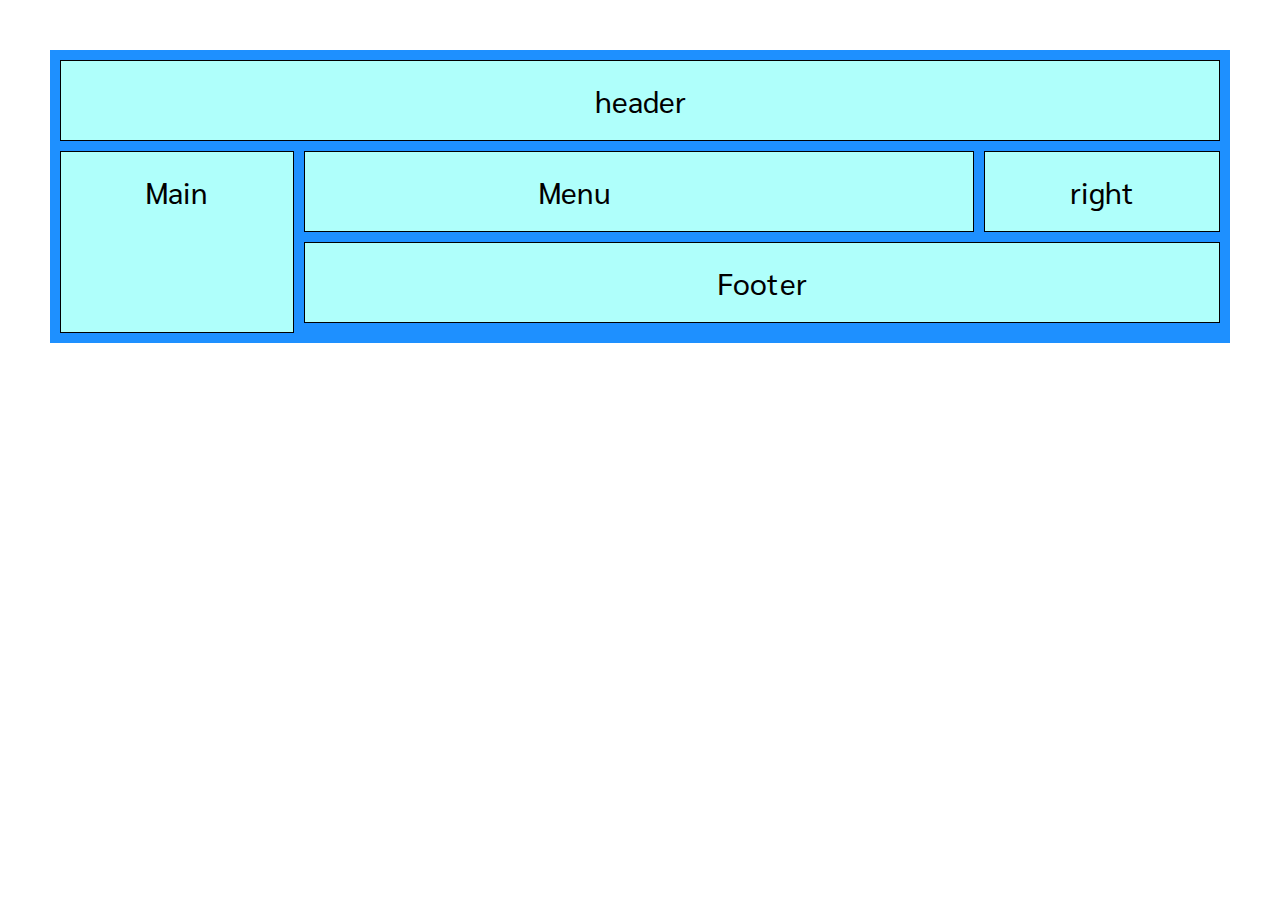
<file: 10-6-68/index.html>
<!DOCTYPE html>
<html lang="en">
<head>
    <meta charset="UTF-8">
    <meta name="viewport" content="width=device-width, initial-scale=1.0">
    <link rel="stylesheet" href="CSS/SCC.css">
    <link rel="preconnect" href="https://fonts.googleapis.com">
<link rel="preconnect" href="https://fonts.gstatic.com" crossorigin>
<link href="https://fonts.googleapis.com/css2?family=Bruno+Ace&family=Kanit:ital,wght@0,100;0,200;0,300;0,400;0,500;0,600;0,700;0,800;0,900;1,100;1,200;1,300;1,400;1,500;1,600;1,700;1,800;1,900&family=Sarabun:ital,wght@0,100;0,200;0,300;0,400;0,500;0,600;0,700;0,800;1,100;1,200;1,300;1,400;1,500;1,600;1,700;1,800&display=swap" rel="stylesheet">
    <title>Document</title>
</head>
<body>
    <div class="container">
  <div class="box1">header</div>
  <div class="box2">Main</div>
  <div class="box3">Menu</div>  
  <div class="box4">right</div>
  <div class="box5" >Footer</div>
  
</div>
</body>
</html>
</file>
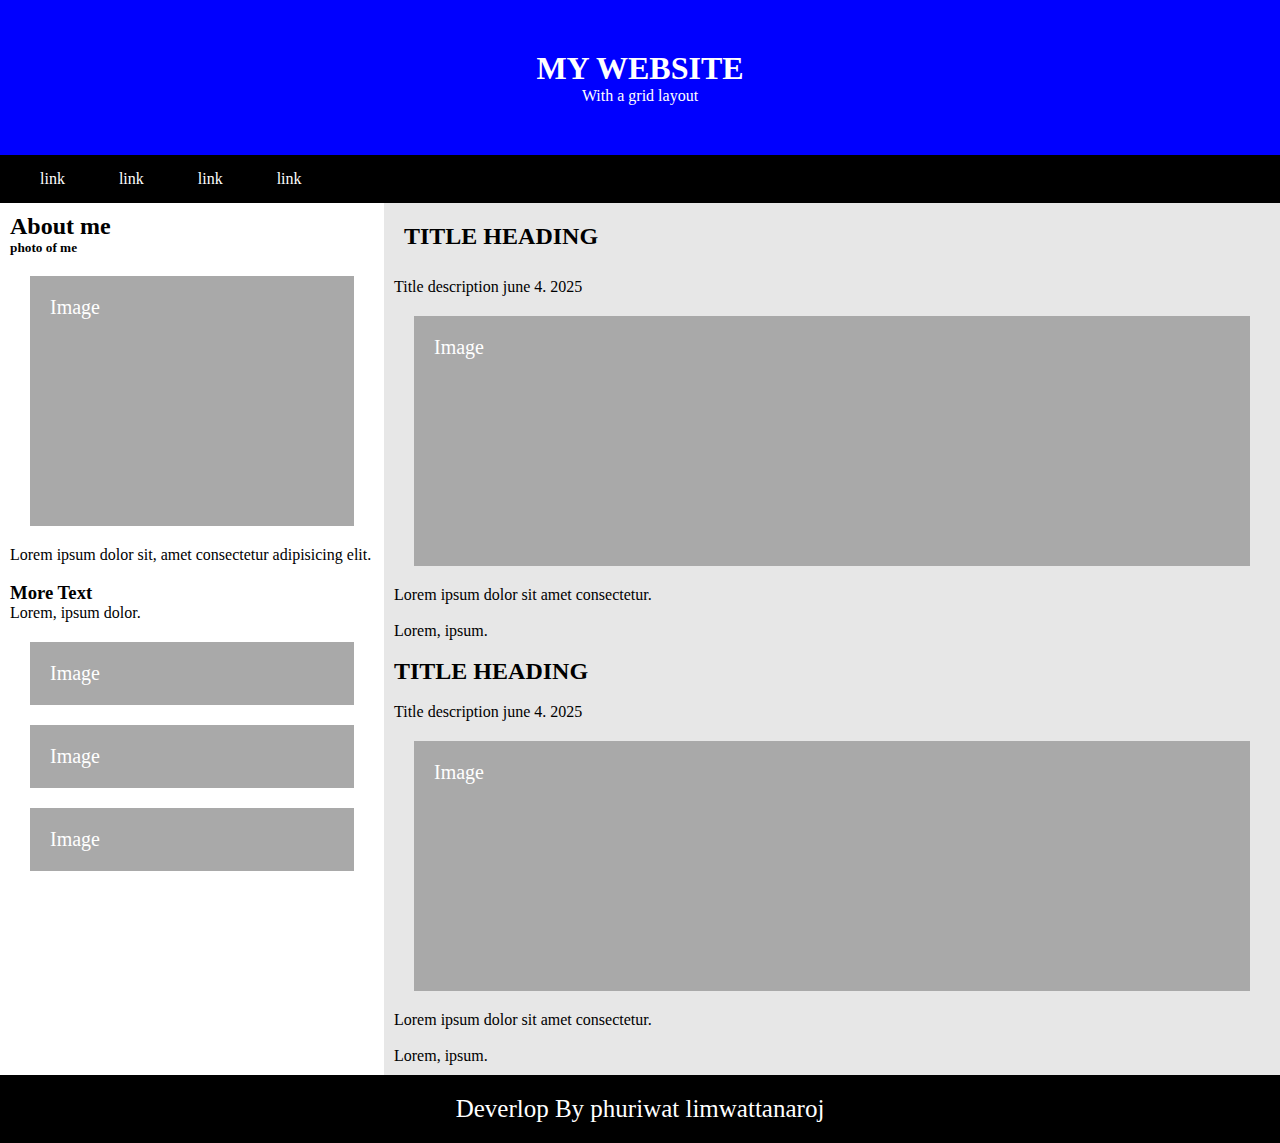
<file: 11-6-68/index.html>
<!DOCTYPE html>
<html lang="en">
<head>
    <meta charset="UTF-8">
    <meta name="viewport" content="width=device-width, initial-scale=1.0">
    <link rel="stylesheet" href="CSS/GRID-layout.css">
    <title>My grid</title>
</head>
<body>
    <div class="container">
        <header>
            <h1>MY WEBSITE</h1>
            <p>With a grid layout</p>
        </header>
        <nav>
            <a href="http://">link</a>
            <a href="http://">link</a>
            <a href="http://">link</a>
            <a href="http://">link</a>
        </nav>
        
        <aside>
            <h2>About me</h2>
            <h5>photo of me</h5>
            <div class="fakeimg" style="height: 250px;">Image</div>
            <p>Lorem ipsum dolor sit, amet consectetur adipisicing elit.</p>
            <br>
            <h3>More Text</h3>
            <p>Lorem, ipsum dolor.</p>
            <div class="fakeimg">Image</div>
            <div class="fakeimg">Image</div>
            <div class="fakeimg">Image</div></aside>
        <article>
            <h2 style="margin: 10px;">TITLE HEADING</h2><br>
            <p>Title description june 4. 2025</p>
            <div class="fakeimg" style="height: 250px;">Image</div>
            <p>Lorem ipsum dolor sit amet consectetur.</p><br>
            <p>Lorem, ipsum.</p><br>
            <h2>TITLE HEADING</h2><br>
            <p>Title description june 4. 2025</p>
            <div class="fakeimg" style="height: 250px;">Image</div>
            <p>Lorem ipsum dolor sit amet consectetur.</p><br>
            <p>Lorem, ipsum.</p>
        </article>
        <footer>Deverlop By phuriwat limwattanaroj</footer>
    </div>
</body>
</html>
</file>
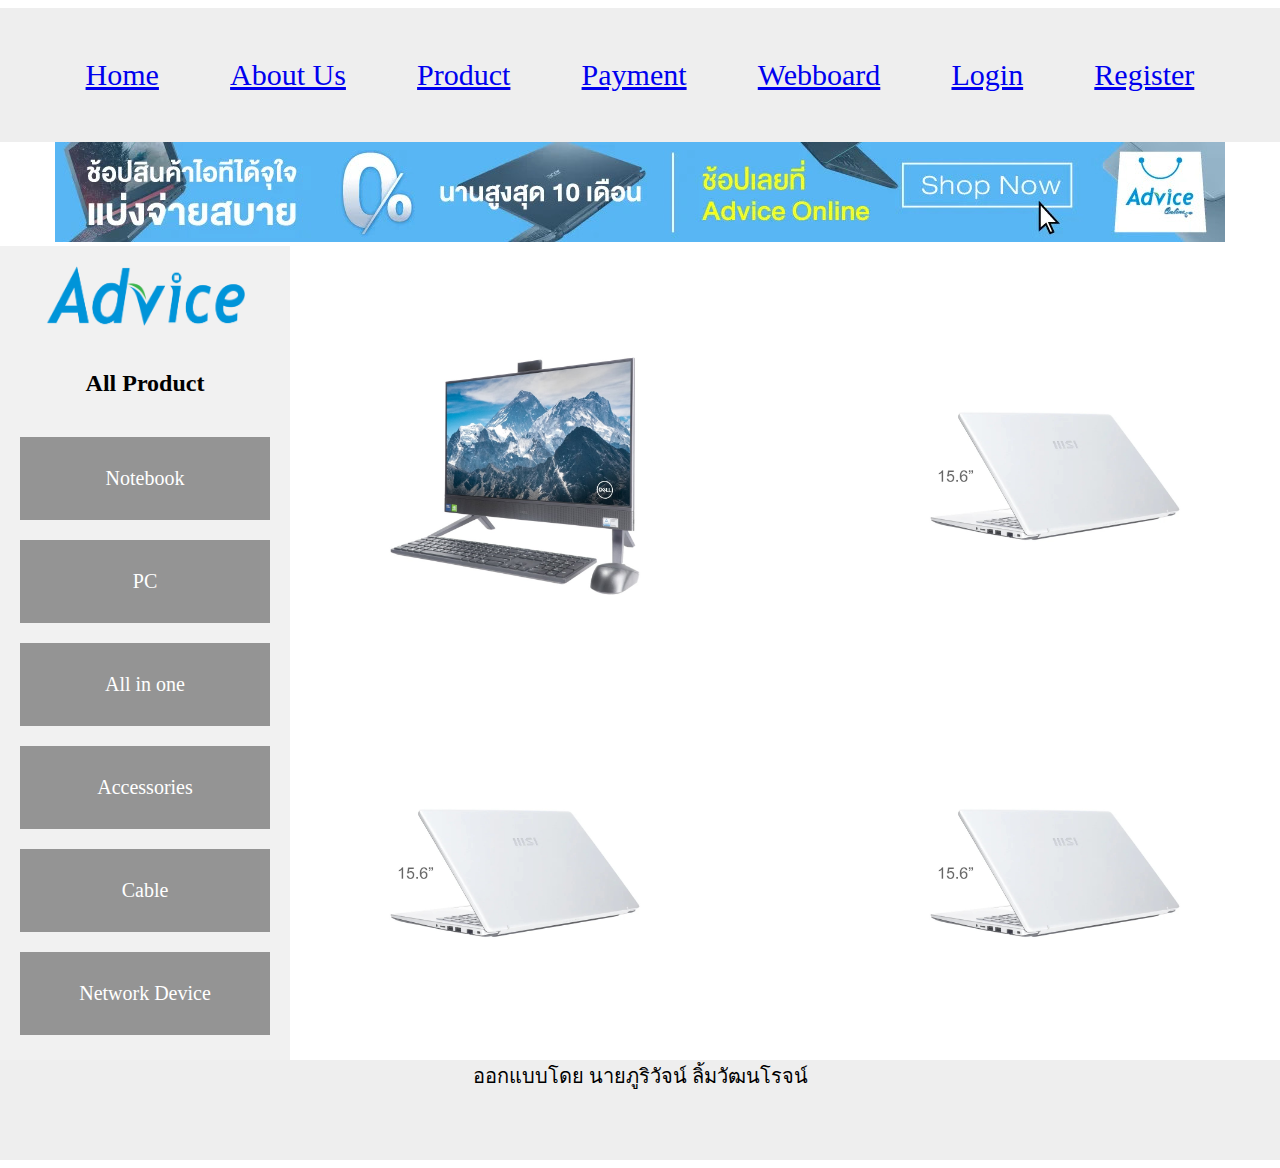
<file: 17-6-68 สอย/index.html>
<!DOCTYPE html>
<html lang="en">
<head>
    <meta charset="UTF-8">
    <meta name="viewport" content="width=device-width, initial-scale=1.0">
    <link rel="stylesheet" href="CSS/test.css">
    <title>My WEBSITE</title>

</head>
<body>
    <nav class="navbar">
        <a href="#">Home</a>
        <a href="#">About Us</a>
        <a href="#">Product</a>
        <a href="#">Payment</a>
        <a href="#">Webboard</a>
        <a href="#">Login</a>
        <a href="#">Register</a>
    </nav>
    <header>
       <center><div class="hate"><img src="advice_home_1586161749_1.jpg" alt="logo";  ></div></center>
    </header>
    <div class="container">
    <aside>
        <center><img src="logo-color.png" alt="banner" class="logo"></center>
        <center><h2>All Product</h2></center>
        <div class="flex-container">
            <div class="1" >Notebook</div>
            <div class="1" >PC</div>
            <div class="1" >All in one</div>
            <div class="1" >Accessories</div>
            <div class="1" >Cable</div>
           <div class="1">Network Device</div>
            </div>
    </aside>
    <article>
      <div class="container2">
        <div class="img"><img src="A0169474OK_BIG_1.jpg" alt="" style="width: 300px; height: 300px;"></div>
        <div class="img"><img src="A0169715OK_BIG_1.jpg" alt="" style="width: 300px; height: 300px;"></div> 
        <div class="img"><img src="A0169715OK_BIG_1.jpg" alt="" style="width: 300px; height: 300px;"></div> 
        <div class="img"><img src="A0169715OK_BIG_1.jpg" alt="" style="width: 300px; height: 300px;"></div>  
        </article>
    </div>
    <center><footer style="font-size: 20px;">ออกแบบโดย นายภูริวัจน์ ลิ้มวัฒนโรจน์</footer></center>
</body>
</html>
</file>
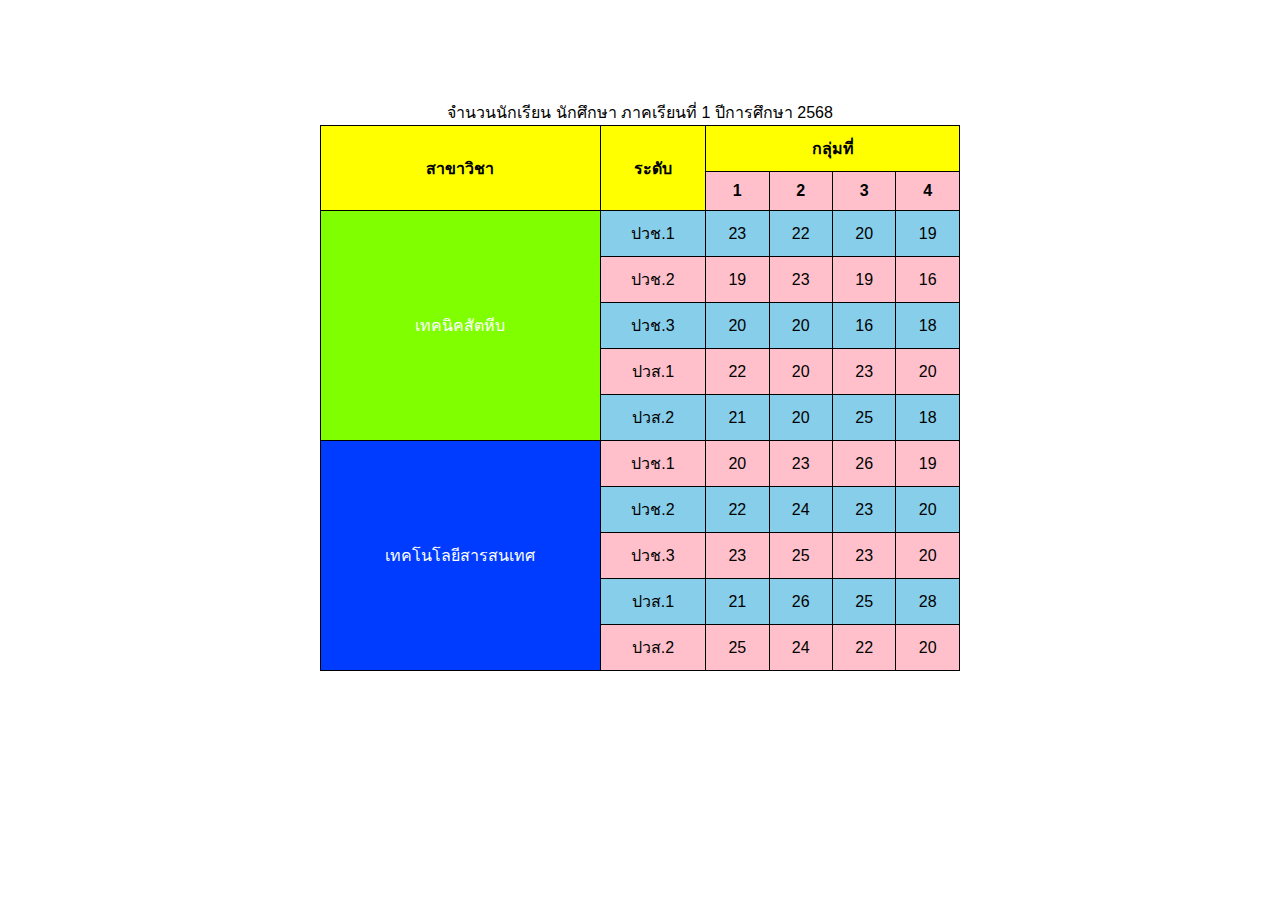
<file: 27-5-68/index.html>
<!DOCTYPE html>
<html lang="en">
<head>
    <meta charset="UTF-8">
    <meta name="viewport" content="width=device-width, initial-scale=1.0">
    <link rel="stylesheet" href="CSS/style.css">
    <link rel="shortcut icon" href="">
    <title>My table</title>
</head>
<body>
    <table>
        <caption>จำนวนนักเรียน นักศึกษา ภาคเรียนที่ 1 ปีการศึกษา 2568</caption>
        <thead>
            <tr>
                <th rowspan="2" style="background-color: yellow;">สาขาวิชา</th>
                <th rowspan="2" style="background-color: yellow;">ระดับ</th>
                <th colspan="4" style="background-color: yellow;">กลุ่มที่</th>
            </tr>
            <tr>
                <th>1</th>
                <th>2</th>
                <th>3</th>
                <th>4</th>
            </tr>
        </thead>
        <tbody>
            <tr>
                <td rowspan="5" style="background-color: chartreuse;color: #ffffff;">เทคนิคสัตหีบ</td>
                <td>ปวช.1</td>
                <td>23</td>
                <td>22</td>
                <td>20</td>
                <td>19</td>
            </tr>
            <tr>
                <td>ปวช.2</td>
                <td>19</td>
                <td>23</td>
                <td>19</td>
                <td>16</td>
            </tr>
            <tr>
                <td>ปวช.3</td>
                <td>20</td>
                <td>20</td>
                <td>16</td>
                <td>18</td>
            </tr>
            <tr>
                <td>ปวส.1</td>
                <td>22</td>
                <td>20</td>
                <td>23</td>
                <td>20</td>
            </tr>
            <tr>
                <td>ปวส.2</td>
                <td>21</td>
                <td>20</td>
                <td>25</td>
                <td>18</td>
            </tr>
            <tr>
                <td rowspan="5" style="background-color: rgb(0, 60, 255);color: #ffffff;">เทคโนโลยีสารสนเทศ</td>
                <td>ปวช.1</td>
                <td>20</td>
                <td>23</td>
                <td>26</td>
                <td>19</td>
            </tr>
            <tr>
                <td>ปวช.2</td>
                <td>22</td>
                <td>24</td>
                <td>23</td>
                <td>20</td>
            </tr>
            <tr>
                <td>ปวช.3</td>
                <td>23</td>
                <td>25</td>
                <td>23</td>
                <td>20</td>
            </tr>
            <tr>
                <td>ปวส.1</td>
                <td>21</td>
                <td>26</td>
                <td>25</td>
                <td>28</td>
            </tr>
            <tr>
                <td>ปวส.2</td>
                <td>25</td>
                <td>24</td>
                <td>22</td>
                <td>20</td>
            </tr>

        </tbody>

        <tbody>

        </tbody>

    </table>
    
</body>
</html>
</file>
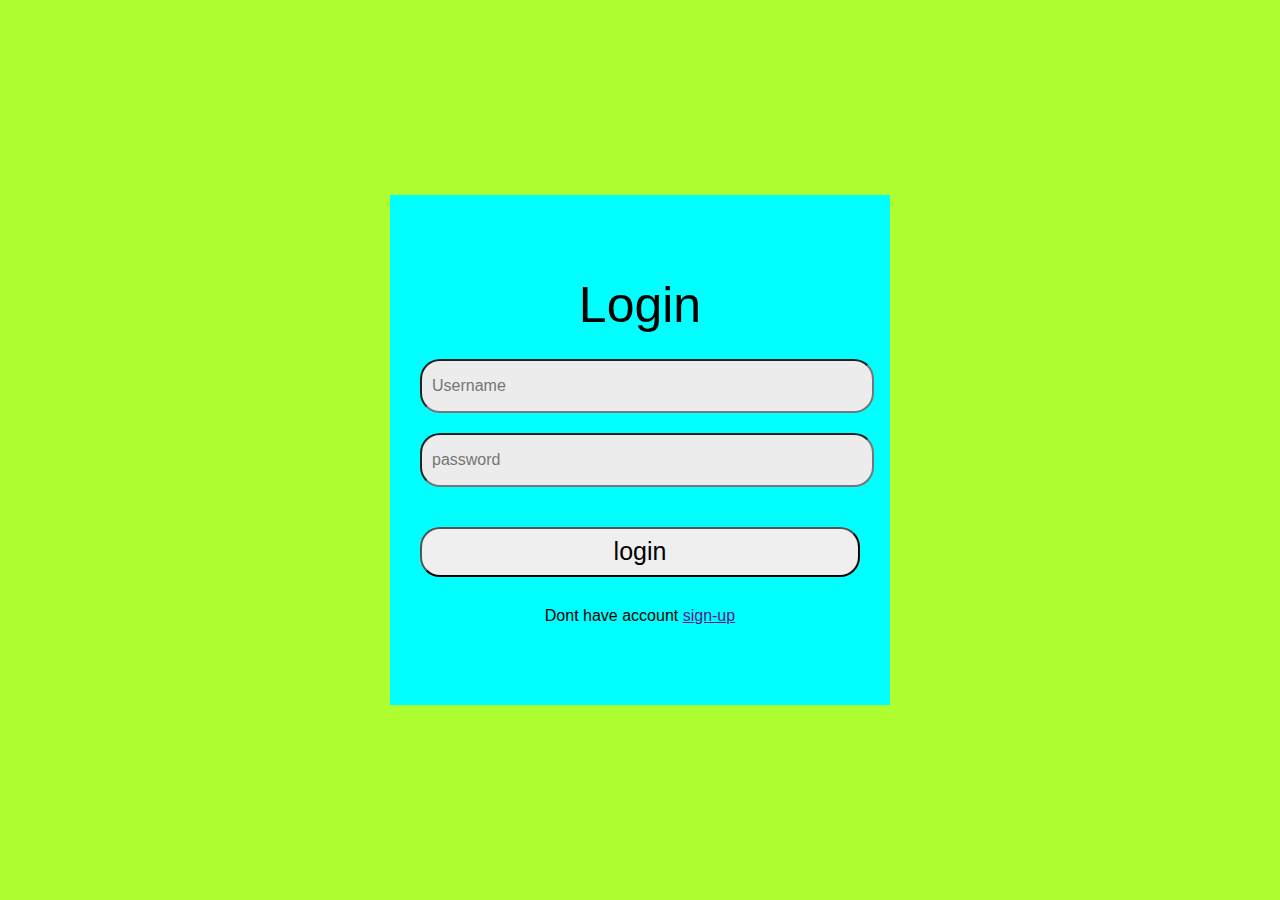
<file: 28-5-68/index.html>
<!DOCTYPE html>
<html lang="en">
<head>
    <meta charset="UTF-8">
    <meta name="viewport" content="width=device-width, initial-scale=1.0">
    <link rel="stylesheet" href="CSS/style3.css">
    <title>My Login From</title>
</head>
<body>
    <div class="loginbox">
        <div class="loginheader">
            <header>Login</header>
        </div>
        <div class="inputbox">
            <input type="text" class="input-field" placeholder="Username">
        </div>
        <div class="inputbox">
            <input type="password" class="input-field" placeholder="password">
        </div>
        <div class="input-supmit">
            <button class="submit-bth" id="submit">login</button>
        </div>
        <div class="account"></div>
        <p>Dont have account <a href="">sign-up</a></p>
    </div>
    
</body>
</html>
</file>
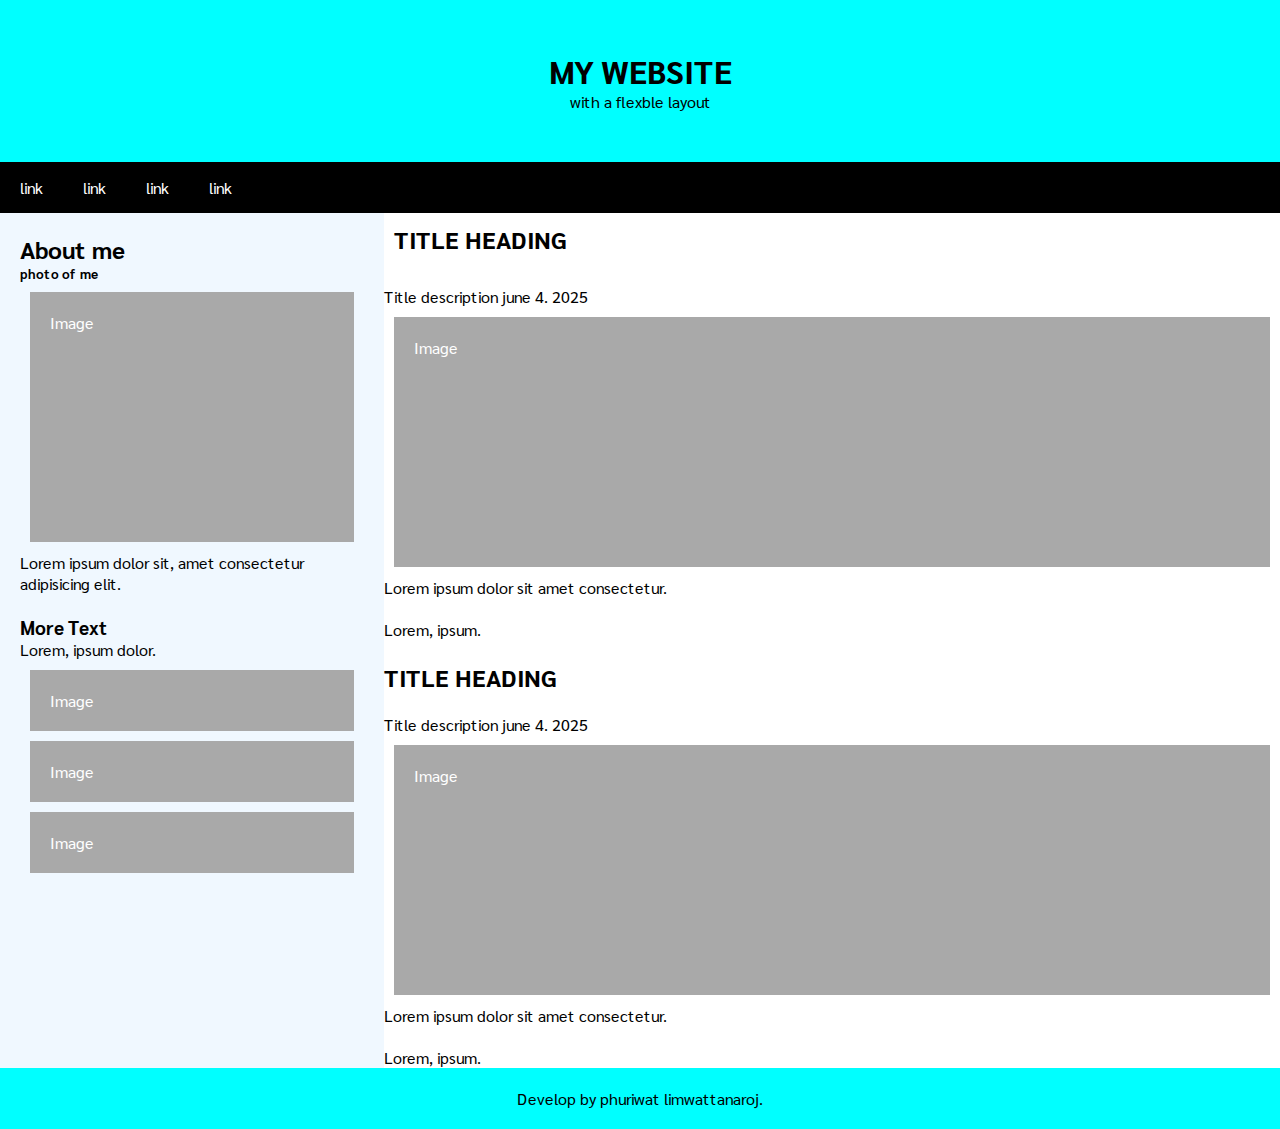
<file: 4-6-68/index.html>
<!DOCTYPE html>
<html lang="en">
<head>
    <meta charset="UTF-8">
    <meta name="viewport" content="width=device-width, initial-scale=1.0">
    <title>MY WEBSITE</title>
    <link rel="stylesheet" href="CSS/scc.css">
    <link rel="preconnect" href="https://fonts.googleapis.com">
<link rel="preconnect" href="https://fonts.gstatic.com" crossorigin>
<link href="https://fonts.googleapis.com/css2?family=Bruno+Ace&family=Kanit:ital,wght@0,100;0,200;0,300;0,400;0,500;0,600;0,700;0,800;0,900;1,100;1,200;1,300;1,400;1,500;1,600;1,700;1,800;1,900&family=Sarabun:ital,wght@0,100;0,200;0,300;0,400;0,500;0,600;0,700;0,800;1,100;1,200;1,300;1,400;1,500;1,600;1,700;1,800&display=swap" rel="stylesheet">
</head>
<body>
    <header>
        <h1>MY WEBSITE</h1>
        <p>with a flexble layout</p>
    </header>
    <nav>
        <a href="http://">link</a>
        <a href="http://">link</a>
        <a href="http://">link</a>
        <a href="http://">link</a>
    </nav>
    <div class="flex-container">
        <aside>
            <h2>About me</h2>
            <h5>photo of me</h5>
            <div class="fakeimg" style="height: 250px;">Image</div>
            <p>Lorem ipsum dolor sit, amet consectetur adipisicing elit.</p>
            <br>
            <h3>More Text</h3>
            <p>Lorem, ipsum dolor.</p>
            <div class="fakeimg">Image</div>
            <div class="fakeimg">Image</div>
            <div class="fakeimg">Image</div>
        </aside>
        <article>
            <h2 style="margin: 10px;">TITLE HEADING</h2><br>
            <p>Title description june 4. 2025</p>
            <div class="fakeimg" style="height: 250px;">Image</div>
            <p>Lorem ipsum dolor sit amet consectetur.</p><br>
            <p>Lorem, ipsum.</p><br>
            <h2>TITLE HEADING</h2><br>
            <p>Title description june 4. 2025</p>
            <div class="fakeimg" style="height: 250px;">Image</div>
            <p>Lorem ipsum dolor sit amet consectetur.</p><br>
            <p>Lorem, ipsum.</p>
        </article>
    </div>
    <footer>
        Develop by phuriwat limwattanaroj.
    </footer>
    
</body>
</html>
</file>
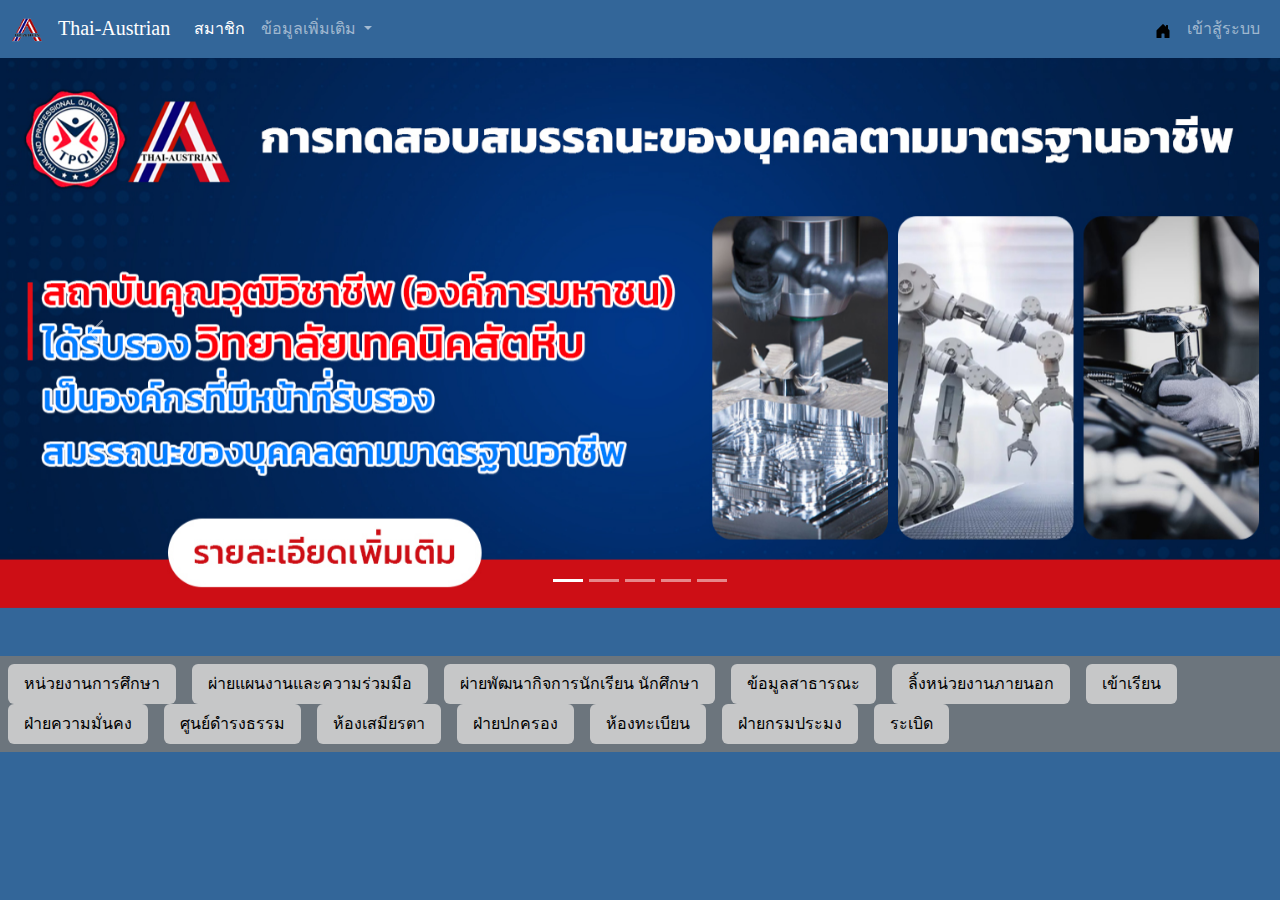
<file: IT42/bootstrap-24-6-68-dist/index.html>
<!DOCTYPE html>
<html lang="en">
<head>
    <meta charset="UTF-8">
    <meta name="viewport" content="width=device-width, initial-scale=1.0">
    <link rel="stylesheet" href="css/bootstrap.min.css">
    <link rel="shortcut icon" href="img/Tatc icon.gif" type="img/x-icon">
    <title>Thai-Austrian</title>
    <style>
        body{
            background-color: #369;
        }
    </style>
</head>
<body style="font-family: kanit;">
    <!-- navbar -->
     <nav class="navbar navbar-expand-lg bg-Danger"data-bs-theme="dark"  style="background-color: #369 ;">
  <div class="container-fluid">
    <a class="navbar-brand" href="#">
        <img src="img/Tatc icon.gif" width="30" class="me-3">Thai-Austrian
    </a>
    <button class="navbar-toggler" type="button" data-bs-toggle="collapse" data-bs-target="#navbarSupportedContent" aria-controls="navbarSupportedContent" aria-expanded="false" aria-label="Toggle navigation">
      <span class="navbar-toggler-icon"></span>
    </button>
    <div class="collapse navbar-collapse" id="navbarSupportedContent">
      <ul class="navbar-nav me-auto mb-2 mb-lg-0">
        <li class="nav-item">
          <a class="nav-link active" aria-current="page" href="#">สมาชิก</a>
        </li>
        <!-- <li class="nav-item">
          <a class="nav-link" href="#">Link</a>
        </li> -->
        <li class="nav-item dropdown">
          <a class="nav-link dropdown-toggle" href="#" role="button" data-bs-toggle="dropdown"
            aria-expanded="false">
            ข้อมูลเพิ่มเติม
          </a>
          <ul class="dropdown-menu">
            <li><a class="dropdown-item" href="#">สมัครสมาชิก</a></li>
            <li><hr class="dropdown-divider"></li>
            <li><a class="dropdown-item" href="#">หน้าหลัก</a></li>
            <li><a class="dropdown-item" href="#">ค้นหาบทความ</a></li>
            <li><a class="dropdown-item" href="#">อั้มบัมรูปภาพ</a></li>
            <li><a class="dropdown-item" href="#">เพื่อนสมาชม</a></li>
          </ul>
        </li>
    
      </ul>
      <ul class="navbar-nav">
            <li class="nav-item">
                <a href="" class="nav-link">
                    <img src="img/house-door-fill.svg" >
                </a>
            </li>
            <li class="nav-item">
                <a href="" class="nav-link">เข้าสู้ระบบ</a>
            </li>
      </ul>
    </div>
  </div>
</nav>
    
    <div id="carouselExampleInterval" class="carousel slide" data-bs-ride="carousel">
        <div class="carousel-indicators">
    <button type="button" data-bs-target="#carouselExampleIndicators" data-bs-slide-to="0" class="active" aria-current="true" aria-label="Slide 1"></button>
    <button type="button" data-bs-target="#carouselExampleIndicators" data-bs-slide-to="1" aria-label="Slide 2"></button>
    <button type="button" data-bs-target="#carouselExampleIndicators" data-bs-slide-to="2" aria-label="Slide 3"></button>
    <button type="button" data-bs-target="#carouselExampleIndicators" data-bs-slide-to="3" aria-label="Slide 4"></button>
    <button type="button" data-bs-target="#carouselExampleIndicators" data-bs-slide-to="4" aria-label="Slide 5"></button>
  </div>
        <div class="carousel-inner">
    <div class="carousel-item active" data-bs-interval="1000">
      <img src="img/2306190994727.jpg" class="d-block w-100" alt="...">
    </div>
    <div class="carousel-item" data-bs-interval="2000">
      <img src="img/23061910101643.jpg" class="d-block w-100" alt="...">
    </div>
    <div class="carousel-item" data-bs-interval="2000">
      <img src="img/23061913135210.jpg" class="d-block w-100" alt="...">
    </div>
    <div class="carousel-item" data-bs-interval="2000">
      <img src="img/23100515155332.jpg" class="d-block w-100" alt="...">
    </div>
    <div class="carousel-item" data-bs-interval="2000">
      <img src="img/Tatc.jpg" class="d-block w-100" alt="...">
    </div>
  </div>
  <button class="carousel-control-prev" type="button" data-bs-target="#carouselExampleInterval" data-bs-slide="prev">
    <span class="carousel-control-prev-icon" aria-hidden="true"></span>
    <span class="visually-hidden">Previous</span>
  </button>
  <button class="carousel-control-next" type="button" data-bs-target="#carouselExampleInterval" data-bs-slide="next">
    <span class="carousel-control-next-icon" aria-hidden="true"></span>
    <span class="visually-hidden">Next</span>
  </button>
</div>
    <!-- แถบนำทาง -->
     <div class="my-5 bg-secondary p-2">
     <ul class="nav">
  <li class="nav-item">
    <a class="nav-link active btn btn-light me-3" aria-current="page" href="#">หน่วยงานการศึกษา</a>
  </li>
  <li class="nav-item">
    <a class="nav-link active btn btn-light me-3" href="#">ผ่ายแผนงานและความร่วมมือ</a>
  </li>
  <li class="nav-item">
    <a class="nav-link active btn btn-light me-3" href="#">ผ่ายพัฒนากิจการนักเรียน นักศึกษา</a>
  </li>
  <li class="nav-item">
    <a class="nav-link active btn btn-light me-3" href="#">ข้อมูลสาธารณะ</a>
  </li>
  <li class="nav-item">
    <a class="nav-link active btn btn-light me-3" href="#">ลิ้งหน่วยงานภายนอก</a>
  </li>
  <li class="nav-item">
    <a class="nav-link active btn btn-light me-3" href="#">เข้าเรียน</a>
  </li>
  <li class="nav-item">
    <a class="nav-link active btn btn-light me-3" href="#">ฝ่ายความมั่นคง</a>
  </li>
  <li class="nav-item">
    <a class="nav-link active btn btn-light me-3" href="#">ศูนย์ดำรงธรรม</a>
  </li>
  <li class="nav-item">
    <a class="nav-link active btn btn-light me-3" href="#">ห้องเสมียรตา</a>
  </li>
  <li class="nav-item">
    <a class="nav-link active btn btn-light me-3" href="#">ฝ่ายปกครอง</a>
  </li>
  <li class="nav-item">
    <a class="nav-link active btn btn-light me-3" href="#">ห้องทะเบียน</a>
  </li>
  <li class="nav-item">
    <a class="nav-link active btn btn-light me-3" href="#">ฝ่ายกรมประมง</a>
  </li>
  <li class="nav-item">
    <a class="nav-link active btn btn-light me-3" href="#">ระเบิด</a>
  </li>
</ul>
</div>
    <script src="js/bootstrap.bundle.min.js"></script>
</body>
</html>
</file>
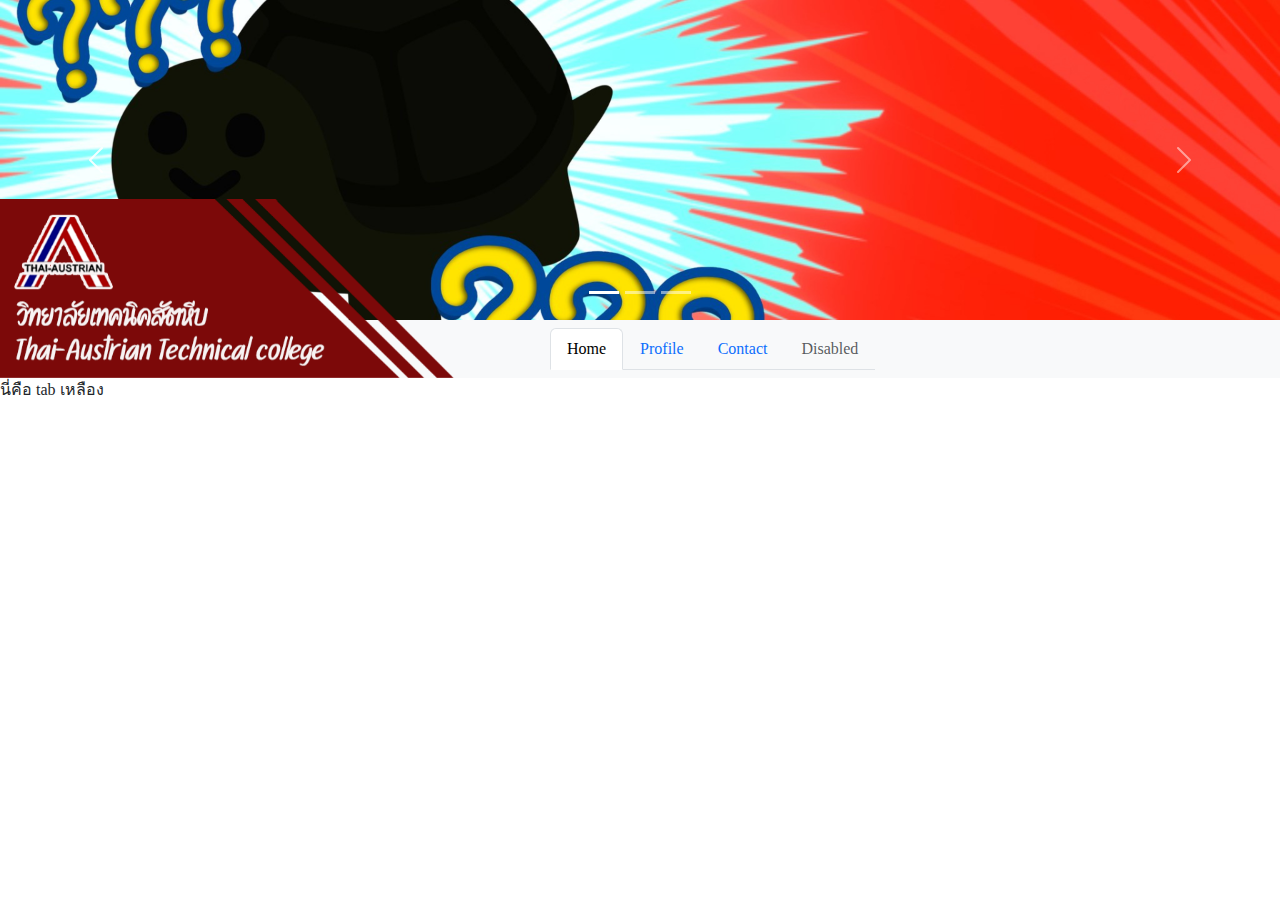
<file: IT42/Navtab/index.html>
<!DOCTYPE html>
<html lang="en">
<head>
    <meta charset="UTF-8">
    <meta name="viewport" content="width=device-width, initial-scale=1.0">
    <link rel="stylesheet" href="css/bootstrap.min.css">
    <title>Information technology Depament</title>
    <style>
        @font-face {
            font-family: kanit;
            src: url(font/Kanit.tff) format(turetype); 
        }
        body{
            font-family: kanit;
        }
    </style>
</head>
<body>
    <div id="carouselExampleInterval" class="carousel slide" data-bs-ride="carousel">
        <div class="carousel-indicators">
    <button type="button" data-bs-target="#carouselExampleIndicators" data-bs-slide-to="0" class="active" aria-current="true" aria-label="Slide 1"></button>
    <button type="button" data-bs-target="#carouselExampleIndicators" data-bs-slide-to="1" aria-label="Slide 2"></button>
    <button type="button" data-bs-target="#carouselExampleIndicators" data-bs-slide-to="2" aria-label="Slide 3"></button>
    
  </div>
        <div class="carousel-inner">
    <div class="carousel-item active" data-bs-interval="1000">
      <img src="img/1.png" class="d-block w-100" alt="...">
    </div>
    <div class="carousel-item" data-bs-interval="2000">
      <img src="img/2.png" class="d-block w-100" alt="...">
    </div>
    <div class="carousel-item" data-bs-interval="2000">
      <img src="img/3.png" class="d-block w-100" alt="...">
    </div>
  </div>
  <button class="carousel-control-prev" type="button" data-bs-target="#carouselExampleInterval" data-bs-slide="prev">
    <span class="carousel-control-prev-icon" aria-hidden="true"></span>
    <span class="visually-hidden">Previous</span>
  </button>
  <button class="carousel-control-next" type="button" data-bs-target="#carouselExampleInterval" data-bs-slide="next">
    <span class="carousel-control-next-icon" aria-hidden="true"></span>
    <span class="visually-hidden">Next</span>
  </button>
</div>
    <!-- navbar -->
     <nav class="navbar navbar-expand-lg bg-body-tertiary position-relative z-0">
        <img src="img/logo.png" class="position-absolute z-1 bottom-0" width="500px">
  <div class="container-fluid" style="padding-left: 550px;">
    <!-- <a class="navbar-brand" href="#">Navbar</a> -->
    <button class="navbar-toggler" type="button" data-bs-toggle="collapse" data-bs-target="#navbarSupportedContent" aria-controls="navbarSupportedContent" aria-expanded="false" aria-label="Toggle navigation">
      <span class="navbar-toggler-icon"></span>
    </button>
    <div class="collapse navbar-collapse" id="navbarSupportedContent">
      <!-- <ul class="navbar-nav me-auto mb-2 mb-lg-0">
        <li class="nav-item">
          <a class="nav-link active" aria-current="page" href="#">Home</a>
        </li>
        <li class="nav-item">
          <a class="nav-link" href="#">Link</a>
        </li>
        <li class="nav-item dropdown">
          <a class="nav-link dropdown-toggle" href="#" role="button" data-bs-toggle="dropdown" aria-expanded="false">
            Dropdown
          </a>
          <ul class="dropdown-menu">
            <li><a class="dropdown-item" href="#">Action</a></li>
            <li><a class="dropdown-item" href="#">Another action</a></li>
            <li><hr class="dropdown-divider"></li>
            <li><a class="dropdown-item" href="#">Something else here</a></li>
          </ul>
        </li>
        <li class="nav-item">
          <a class="nav-link disabled" aria-disabled="true">Disabled</a>
        </li>
      </ul>
      <form class="d-flex" role="search"> -->
        
        <ul class="nav nav-tabs" id="myTab" role="tablist">
                    <li class="nav-item" role="presentation">
                        <button class="nav-link active" id="home-tab" data-bs-toggle="tab"
                            data-bs-target="#home-tab-pane" type="button" role="tab" aria-controls="home-tab-pane"
                            aria-selected="true">Home</button>
                    </li>
                    <li class="nav-item" role="presentation">
                        <button class="nav-link" id="profile-tab" data-bs-toggle="tab"
                            data-bs-target="#profile-tab-pane" type="button" role="tab" aria-controls="profile-tab-pane"
                            aria-selected="false">Profile</button>
                    </li>
                    <li class="nav-item" role="presentation">
                        <button class="nav-link" id="contact-tab" data-bs-toggle="tab"
                            data-bs-target="#contact-tab-pane" type="button" role="tab" aria-controls="contact-tab-pane"
                            aria-selected="false">Contact</button>
                    </li>
                    <li class="nav-item" role="presentation">
                        <button class="nav-link" id="disabled-tab" data-bs-toggle="tab"
                            data-bs-target="#disabled-tab-pane" type="button" role="tab"
                            aria-controls="disabled-tab-pane" aria-selected="false" disabled>Disabled</button>
                    </li>
                </ul>
            </div>
        </div>
    </nav>
    <!-- TAB CONTENT -->
    <div class="tab-content" id="myTabContent">
        <div class="tab-pane fade show active" id="home-tab-pane" role="tabpanel" aria-labelledby="home-tab"tabindex="0">
            นี่คือ tab เหลือง
        </div>
        <div class="tab-pane fade" id="profile-tab-pane" role="tabpanel" aria-labelledby="profile-tab" tabindex="0">
            นี่คือ tab ดำ
        </div>
        <div class="tab-pane fade" id="contact-tab-pane" role="tabpanel" aria-labelledby="contact-tab" tabindex="0">
            นี่คือ tab ฟ้า
        </div>
        <div class="tab-pane fade" id="disabled-tab-pane" role="tabpanel" aria-labelledby="disabled-tab" tabindex="0">
            นี่คือ tab disabled
        </div>
    </div>

    <script src="js/bootstrap.bundle.min.js"></script>   
</body>
</html>
</file>
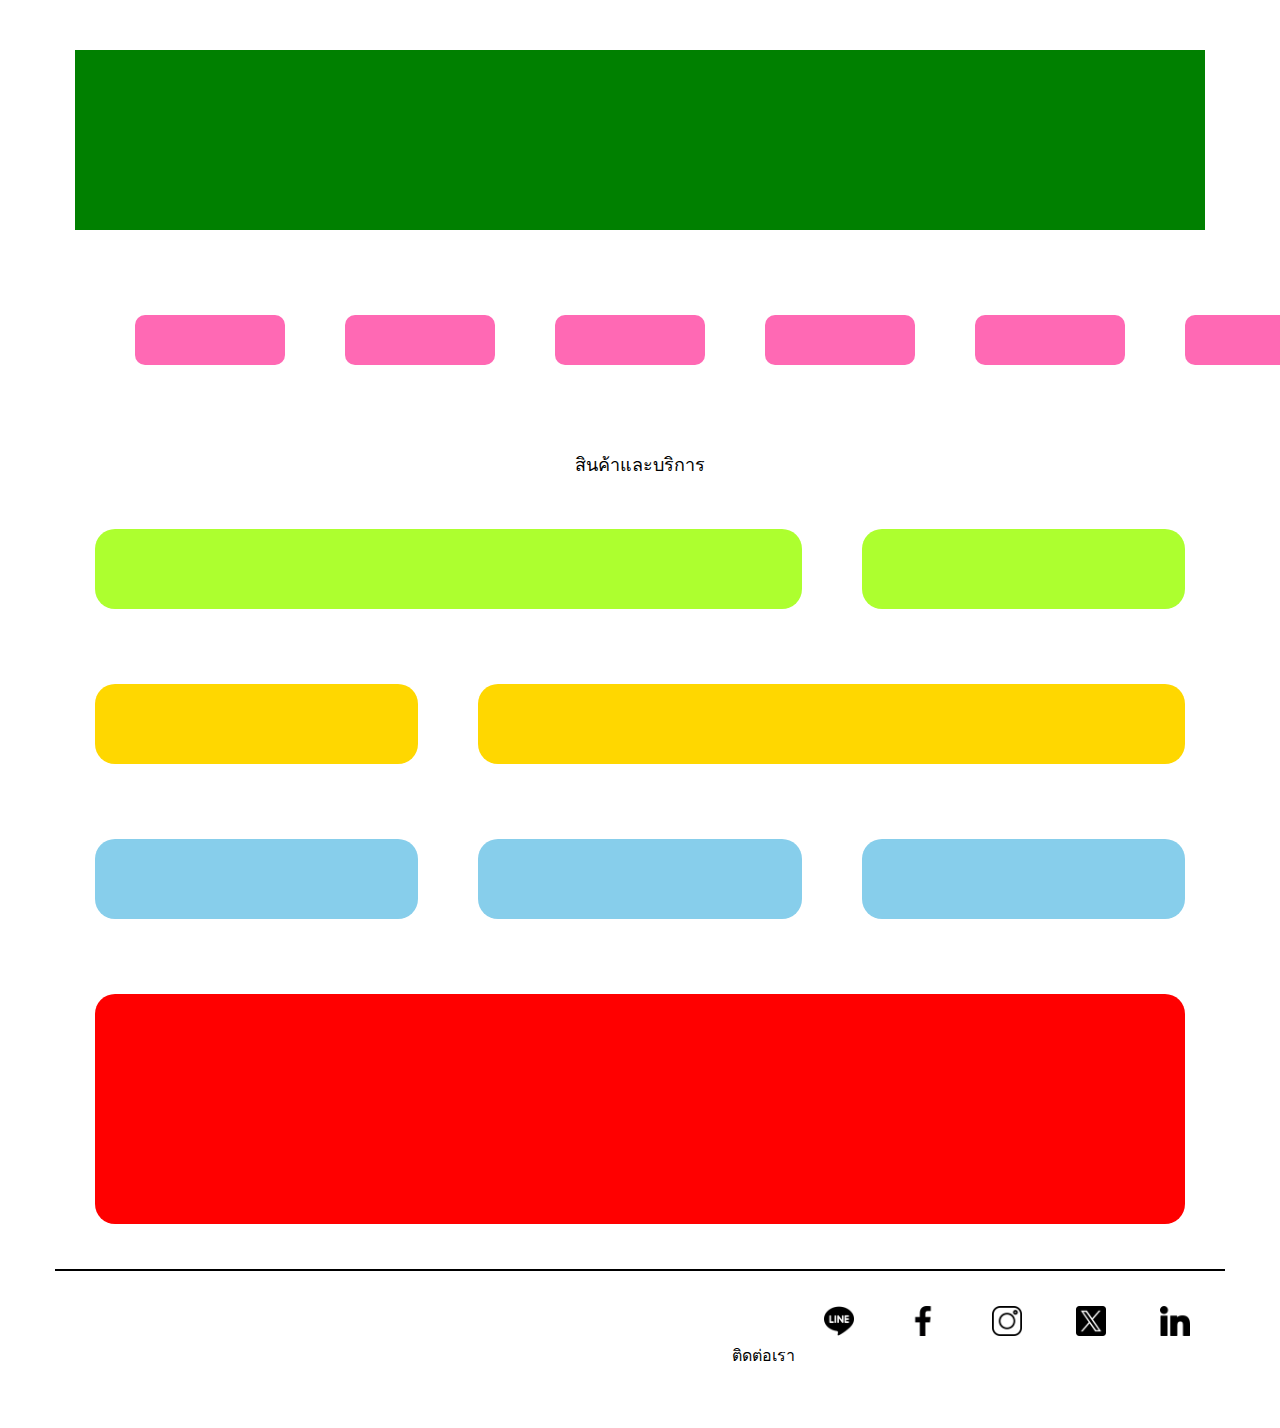
<file: 10-6-68/index Grip.html>
<!DOCTYPE html>
<html lang="en">
<head>
    <meta charset="UTF-8">
    <meta name="viewport" content="width=device-width, initial-scale=1.0">
    <link rel="stylesheet" href="CSS/grip.css">
    <title>My GRIP</title>
</head>
<body>
    <header></header>
    <div class="container">
  <div></div>
  <div></div>
  <div></div>
  <div></div>
  <div></div>
  <div></div>
  <div></div>
  </div>

   <p style="text-align: center; font-family: kanit; font-size: 18px;" >สินค้าและบริการ</p>
    <div class="container2">
    <div class="box1"></div>
    <div class="box2" style="background-color: greenyellow;"></div>
    <div class="box3" style="background-color: gold;"></div>
    <div class="box4" style="background-color: gold;"></div>
    <div class="box5 " style="background-color: skyblue;"></div>
    <div class="box6" style="background-color: skyblue;"></div>
    <div class="box7" style="background-color: skyblue;"></div>
    <div class="box8" style="background-color: red;"></div> 
    
</div>
<footer >ติดต่อเรา
        <img src="line.png" alt="line" width="30px" height="30px">
        <img src="facebook-app-symbol.png" alt="fackbook" width="30px" height="30px">
        <img src="instagram.png" alt="instagram" width="30px" height="30px">
        <img src="twitter.png" alt="twitter" height="30px" width="30px">
        <img src="linkedin-big-logo.png" alt="link" height="30px" width="30px">
       

    </footer>

</body>
</html>
</file>
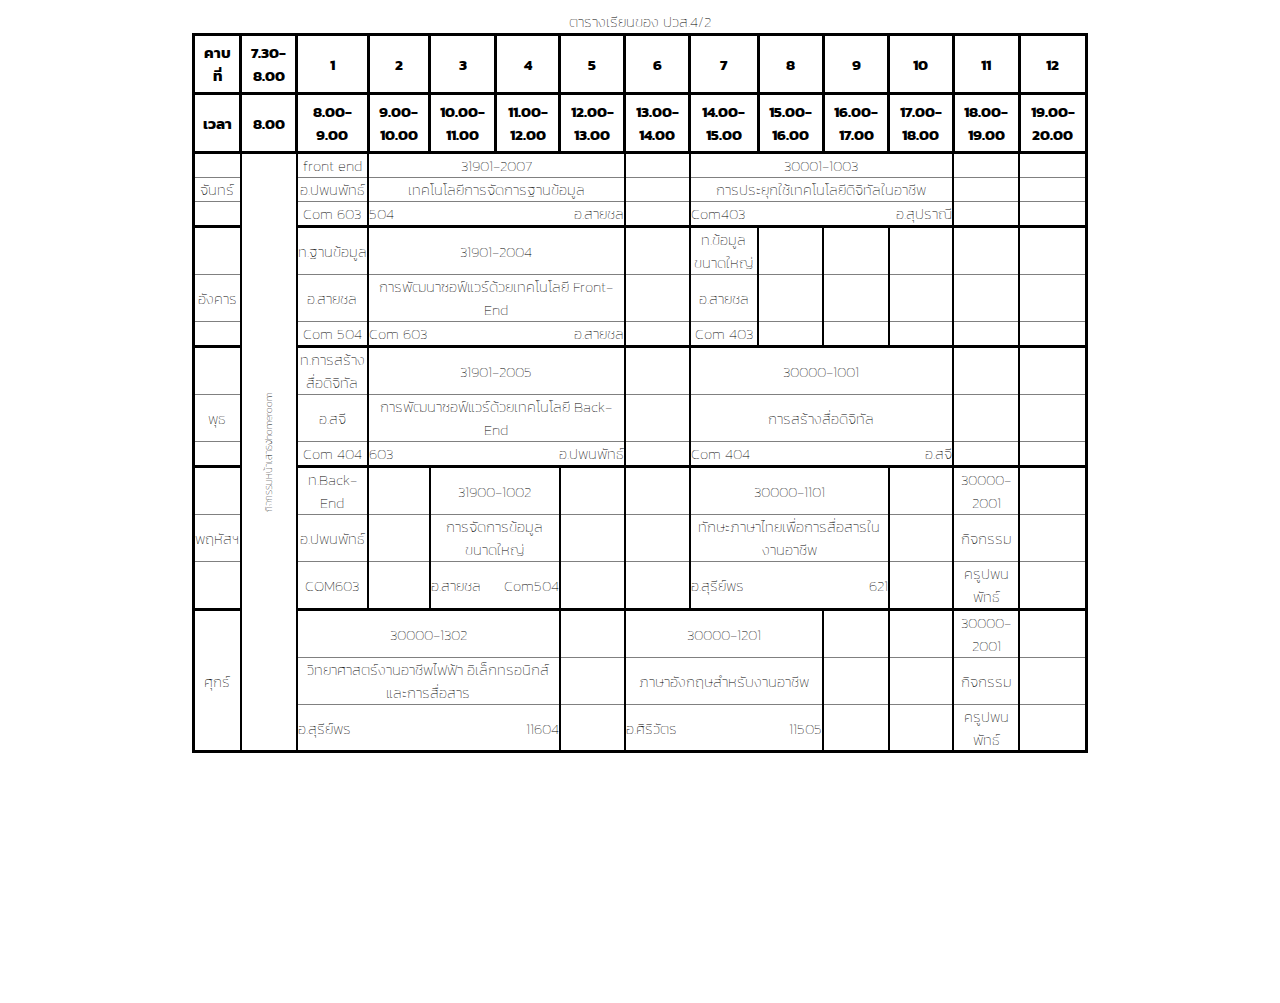
<file: 27-5-68/index1.html>
<!DOCTYPE html>
<html lang="en">
<head>
    <meta charset="UTF-8">
    <meta name="viewport" content="width=device-width, initial-scale=1.0">
    <link rel="stylesheet" href="CSS/style2.css">
    <link rel="preconnect" href="https://fonts.googleapis.com">
    <link rel="preconnect" href="https://fonts.gstatic.com" crossorigin>
    <link href="https://fonts.googleapis.com/css2?family=Bruno+Ace&family=Kanit:ital,wght@0,100;0,200;0,300;0,400;0,500;0,600;0,700;0,800;0,900;1,100;1,200;1,300;1,400;1,500;1,600;1,700;1,800;1,900&display=swap" rel="stylesheet">
    <title>ตารางเรียน</title>
</head>
<body>
    
    <table style="height: fit-content;">
        <caption>ตารางเรียนของ ปวส.4/2</caption>
        <thead>
            <tr>
                <th >คาบที่</th>
                <th>7.30-8.00</th>
                <th>1</th>
                <th>2</th>
                <th>3</th>
                <th>4</th>
                <th>5</th>
                <th>6</th>
                <th>7</th>
                <th>8</th>
                <th>9</th>
                <th>10</th>
                <th>11</th>
                <th>12</th>
            </tr>
            <tr>
                <th>เวลา</th>
                <th>8.00</th>
                <th>8.00-9.00</th>
                <th>9.00-10.00</th>
                <th>10.00-11.00</th>
                <th>11.00-12.00</th>
                <th>12.00-13.00</th>
                <th>13.00-14.00</th>
                <th>14.00-15.00</th>
                <th>15.00-16.00</th>
                <th>16.00-17.00</th>
                <th>17.00-18.00</th>
                <th>18.00-19.00</th>
                <th>19.00-20.00</th>
            </tr>

            <tr>
                <td></td>
                <td rowspan="15" style="writing-mode: sideways-lr; font-size: 10px">
                    กิจกรรมหน้าเสาธงhomeroom
                </td>
                <td>front end</td>
                <td colspan="4">31901-2007</td>
                <td></td>
                <td colspan="4">30001-1003</td>
                <td></td>
                <td></td>
                
                
                
                
            </tr>

            <tr>
                <td>จันทร์</td>
                <td>อ.ปพนพัทธ์</td>
                <td colspan="4">เทคโนโลยีการจัดการฐานข้อมูล</td>
                <td ></td>
               <td colspan="4">การประยุกใช้เทคโนโลยีดิจิทัลในอาชีพ</td> 
               <td></td>
                <td></td>
                
            </tr>

            <tr class="day">
                <td></td>
                <td>Com 603</td>
                <td colspan="2"class="lineL">504</td>
                <td colspan="2" class="lineR">อ.สายชล</td>
                <td></td>
                <td colspan="2" class="lineL">Com403</td>
                <td colspan="2"class="lineR">อ.สุปราณี</td>                
                <td></td>
                <td></td>
            </tr>
            
            <tr>
                <td></td>
                </td>
                <td>ท.ฐานข้อมูล</td>
                <td colspan="4">31901-2004</td>
                <td></td>
                <td>ท.ข้อมูลขนาดใหญ่</td>
                <td></td>
                <td></td>
                <td></td>
                <td></td>
                <td></td>
                
                
                
                
            </tr>

            <tr>
                <td>อังคาร</td>
                <td>อ.สายชล</td>
                <td colspan="4">การพัฒนาซอฟ์แวร์ด้วยเทคโนโลยี Front-End</td>
                <td ></td>
               <td>อ.สายชล</td> 
               <td></td>
               <td></td>
               <td></td>
               <td></td>
                <td></td>
                
            </tr>

            <tr class="day">
                <td></td>
                <td>Com 504</td>
                <td colspan="2"class="lineL">Com 603</td>
                <td colspan="2" class="lineR">อ.สายชล</td>
                <td></td>
                <td>Com 403</td>
                <td></td>
                <td></td>
                <td></td>                
                <td></td>
                <td></td>
                
                
                
            </tr>

            <tr>
                <td></td>
                
                </td>
                <td>ท.การสร้างสื่อดิจิทัล</td>
                <td colspan="4">31901-2005</td>
                <td></td>
                <td colspan="4">30000-1001</td>
                <td></td>
                <td></td>
                
                
                
                
            </tr>

            <tr>
                <td>พุธ</td>
                <td>อ.สจี</td>
                <td colspan="4">การพัฒนาซอฟ์แวร์ด้วยเทคโนโลยี Back-End</td>
                <td ></td>
               <td colspan="4">การสร้างสื่อดิจิทัล</td> 
               <td></td>
                <td></td>
                
            </tr>

            <tr class="day">
                <td></td>
                <td>Com 404</td>
                <td colspan="2"class="lineL">603</td>
                <td colspan="2" class="lineR">อ.ปพนพัทธ์</td>
                <td></td>
                <td colspan="2" class="lineL">Com 404</td>
                <td colspan="2"class="lineR">อ.สจี</td>                
                <td></td>
                <td></td>
            </tr>
            
            
                    
                <tr>
                     <td></td>
                    <td>ท.Back-End</td>
                    <td></td>
                    <td colspan="2">31900-1002</td>
                    <td></td>
                    <td></td>
                    <td colspan="3">30000-1101</td>
                    <td></td>
                    <td>30000-2001</td>
                    <td></td>


                </tr>
                

                <tr>
                    <td>พฤหัสฯ</td>
                    
                    <td>อ.ปพนพัทธ์</td>
                    <td></td>
                    <td colspan="2">การจัดการข้อมูลขนาดใหญ่</td>
                    <td></td>
                    <td></td>
                    <td colspan="3">ทักษะภาษาไทยเพื่อการสื่อสารในงานอาชีพ</td>
                    <td></td>
                    <td>กิจกรรม</td>
                    <td></td>

                </tr>


                <tr class="day">
                    <td></td>
                    <td>COM603</td>
                    <td></td>
                    <td  class="lineL">อ.สายชล</td>
                    <td class="lineR">Com504</td>
                    <td></td>
                    <td></td>
                    <td colspan="2" class="lineL">อ.สุรีย์พร</td>
                    <td  class="lineR">621</td>
                    <td></td>
                    <td>ครูปพนพัทธ์</td>
                    <td></td>

                </tr>
                     <tr>
                    
                    <td rowspan="3">ศุกร์</td>
                    <td colspan="4">30000-1302</td>
                    <td></td>
                    
                    <td colspan="3">30000-1201</td>
                    <td></td>
                    <td></td>
                    <td>30000-2001</td>
                    <td></td>
                </tr>
                <tr>
                    
                    <td colspan="4">วิทยาศาสตร์งานอาชีพไฟฟ้า อิเล็กทรอนิกส์ และการสื่อสาร</td>
                    <td></td>
                    
                    <td colspan="3">ภาษาอังกฤษสำหรับงานอาชีพ</td>
                    <td></td>
                    <td></td>
                    <td>กิจกรรม</td>
                    <td></td>
                </tr>
                    
                    <td colspan="2" class="lineL">อ.สุรีย์พร</td>
                    <td colspan="2" class="lineR">11604</td>
                    <td></td>
                    <td colspan="2" class="lineL">อ.ศิริวัตร</td>
                    <td class="lineR">11505</td>
                    <td></td>
                    <td></td>
                    <td>ครูปพนพัทธ์</td>
                    <td></td>

                <tr></tr>


        </thead>
    </table>
    
</body>
</html>
</file>
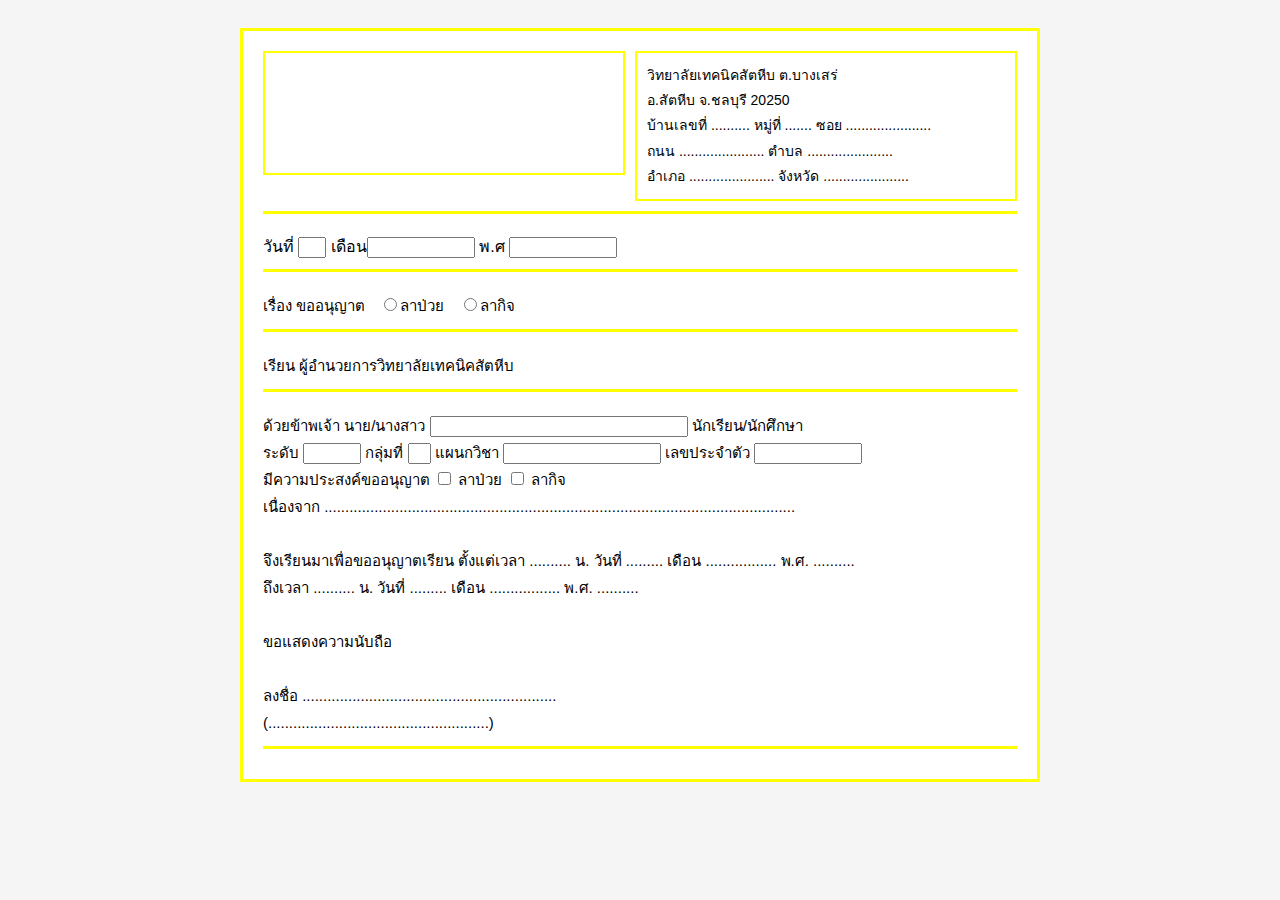
<file: 28-5-68/ใบลา.html>
<!DOCTYPE html>
<html lang="th">
<head>
  <meta charset="UTF-8">
  <title>แบบฟอร์มใบลา</title>
  <link rel="stylesheet" href="CSS/ssc.css">
</head>
<body>

<div class="form-container">
  <div class="header">
    <div class="left-box"></div>
    <div class="right-box">
      วิทยาลัยเทคนิคสัตหีบ ต.บางเสร่<br>
      อ.สัตหีบ จ.ชลบุรี 20250<br>
      บ้านเลขที่ .......... หมู่ที่ ....... ซอย ......................<br>
      ถนน ...................... ตำบล ......................<br>
      อำเภอ ...................... จังหวัด ......................
    </div>
  </div>

  <div class="date-line">
    วันที่ <input type="text" class="dot-input" style="width: 20px;" >
    เดือน<input type="text" class="dot-input" style="width: 100px;" >
    พ.ศ <input type="text" class="dot-input" style="width: 100px;" >
  </div>

  <div class="section topic">
    เรื่อง ขออนุญาต 
    <label><input type="radio" name="leave_type" value="sick">ลาป่วย</label>
    <label><input type="radio" name="leave_type" value="persernal">ลากิจ</label>
  </div>

  <div class="section">
    เรียน ผู้อำนวยการวิทยาลัยเทคนิคสัตหีบ
  </div>

  <div class="section">
    ด้วยข้าพเจ้า นาย/นางสาว <input type="text" class="dot-input" style="width: 250px;"> นักเรียน/นักศึกษา<br>
    ระดับ <input type="text" class="dot-input" style="width: 50px;"> กลุ่มที่ <input type="text" class="dot-input" style="width: 15px;"> แผนกวิชา <input type="text" class="dot-input" style="width: 150px;"> เลขประจำตัว <input type="text" class="dot-input" style="width: 100px;"><br>
    มีความประสงค์ขออนุญาต 
    <label><input type="checkbox"> ลาป่วย</label>
    <label><input type="checkbox"> ลากิจ</label><br>
    เนื่องจาก .................................................................................................................<br><br>

    จึงเรียนมาเพื่อขออนุญาตเรียน ตั้งแต่เวลา .......... น. วันที่ ......... เดือน ................. พ.ศ. ..........<br>
    ถึงเวลา .......... น. วันที่ ......... เดือน ................. พ.ศ. ..........<br><br>

    ขอแสดงความนับถือ<br><br>

    ลงชื่อ .............................................................<br>
    (.....................................................)
  </div>
</div>

</body>
</html>
</file>
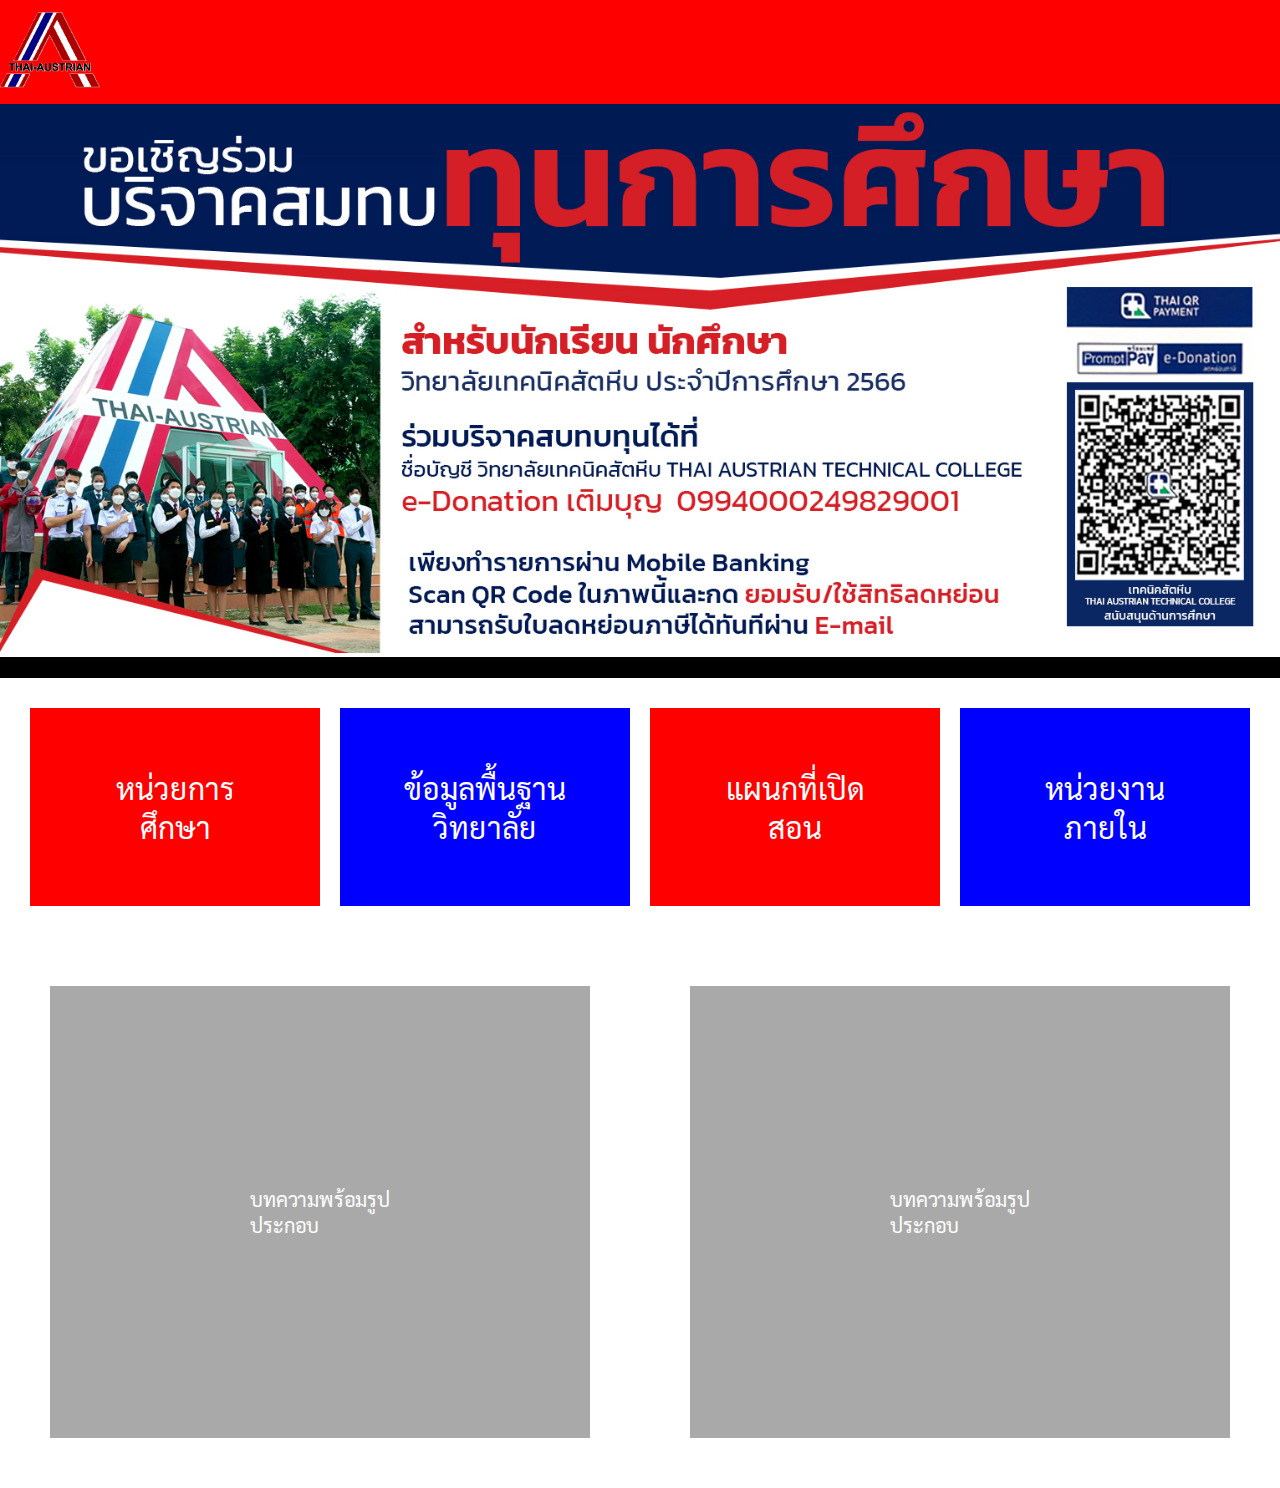
<file: 4-6-68/indexflex.html>
<!DOCTYPE html>
<html lang="en">
<head>
    <meta charset="UTF-8">
    <meta name="viewport" content="width=device-width, initial-scale=1.0">
    <title>FLex</title>
    <link rel="stylesheet" href="CSS/flex.css">
    <link rel="preconnect" href="https://fonts.googleapis.com">
<link rel="preconnect" href="https://fonts.gstatic.com" crossorigin>
<link href="https://fonts.googleapis.com/css2?family=Bruno+Ace&family=Kanit:ital,wght@0,100;0,200;0,300;0,400;0,500;0,600;0,700;0,800;0,900;1,100;1,200;1,300;1,400;1,500;1,600;1,700;1,800;1,900&family=Sarabun:ital,wght@0,100;0,200;0,300;0,400;0,500;0,600;0,700;0,800;1,100;1,200;1,300;1,400;1,500;1,600;1,700;1,800&display=swap" rel="stylesheet">
</head>
<body>
    <header>
        <div class="logo" style="background-color: rgb(255, 0, 0);">
            <img src="Tatc icon.gif" alt="logo" style="height: 100px;">
        </div>        
        <div class="banner1"><img src="Tatc.jpg" alt="banner" width="100%" ></div>
    </header>
    <nav style="background-color: black;">Navbar</nav>
    <div class="flex-container">
    <div class="banner" style="background-color: red;">หน่วยการศึกษา</div>
    <div class="banner" style="background-color: blue;">ข้อมูลพื้นฐานวิทยาลัย</div>
    <div class="banner" style="background-color: red;">แผนกที่เปิดสอน</div>
    <div class="banner" style="background-color: blue;">หน่วยงานภายใน</div>
    </div>
    <div class="flex-container2">
    <div class="img">บทความพร้อมรูปประกอบ</div>
    <div class="img">บทความพร้อมรูปประกอบ</div>
    </div>
    
</body>
</html>
</file>
<file: 10-6-68/CSS/SCC.css>
*{
    margin: 0px;
    padding: 0px;
}
body{
    font-family: "Sarabun", sans-serif;
}
.container {
    margin: 50px;
    row-gap: 10px;
    column-gap: 10px;
  display: grid;
  
  background-color: dodgerblue;
  padding: 10px;
}

.container > div {
  background-color: #affffb;
  border: 1px solid black;
  padding: 20px;
  font-size: 30px;
  text-align: center;

}
.box1{
    grid-column-start: 1;
  grid-column-end: 4;
}
.box2{
grid-row-start: 2;
grid-row-end: 5;

}
.box5{
    grid-column-start:2 ;
    grid-column-end:4 ;
    
}

.box3{
    display: grid;
    grid-template-columns: 500px;
}
</file>
<file: 11-6-68/CSS/GRID-layout.css>
*{
    padding: 0px;
    margin: 0px;
    box-sizing: border-box;
}

.container{
    display: grid;
    grid-template-columns: 3fr 7fr;
}

header{
    grid-column: 1/3;
    background-color: blue;
    padding: 50px;
    text-align: center;
    color:white;
}

nav{
    padding: 15px;
    grid-column: 1/3;
    background-color: black;
    
}

nav > a {
    color: white;
    padding: 0px 25px;
    text-decoration: none;
}

aside{
    background-color: rgb(255, 255, 255);
    grid-column: 1/2;
    min-height: 50vh;
    padding: 10px;
}

article{
    background-color: rgb(231, 231, 231);
    grid-column: 2/4;
    padding: 10px;
}
footer{
    background-color: black;
    color: white;
    text-align: center;
    padding: 20px;
    grid-column: 1/3;
    font-size: 25px;
    
}

.fakeimg{
    display: flex;
    padding: 20px;
    background-color: darkgray;
    margin: 20px;
    color: white;
    font-size: 20px;
}

    @media (max-width :700px){
    .flex-container,.banner{
        flex-direction: column;
        align-items: center;
    }
}

    @media (max-width :700px){
    .flex-container2,.img{
        flex-direction: column;
    }
}
</file>
<file: 17-6-68 สอย/CSS/test.css>
*{  margin-left: 0px;
    margin-right: 0px;
    padding: 0px;
    box-sizing: border-box;
}
body{   
    font-family: kanit;
}

.navbar{
    display: flex;
    text-align: center;
    justify-content: space-around;
    text-decoration: none;
    background-color: #eeeeee;
    padding: 50px;
    font-size: 30px;

}
.hate{
   width: 100%;
}

footer{
    background-color: #eeeeee;
    height: 100px;
}

aside{
    grid-column: 1/2;
    min-height: 50vh;
    background-color: #f1f1f1;
    padding: 0px;
    width: auto;
}


.flex-container{
    display: flex;
    padding: 10px;
  flex-direction: column;
  
}
.flex-container > div {
  background-color: #949494;
  width: 250px;
  padding: 30px;
  margin: 10px;
  color: white;
  text-align: center;
  font-size: 20px;}

article{
    background-color:rgb(255, 255, 255);
    grid-column: 2/4;
    padding: 10px;
}
    
.container{
    display: grid;
    grid-template-columns: 1fr 7fr;
}

.logo{
    width: 200px;
    height: 100px;
}

.container2 > div {
    background-color: #ffffff;
  padding: 20px;
  font-size: 30px;
  text-align: center;
}

.container2{
    margin-top: 50px;
    justify-content: center;
    display: grid;
    column-gap: 200px;
    row-gap: 50px;
  grid-template-columns: auto auto ;
}
@media (max-width :700px){
    .flex-container,.navbar,.container2,.hate{
        flex-direction: column;
        
        
    }
}
</file>
<file: 27-5-68/CSS/style.css>
*{
    margin: 0px;
}

table{
    border: 1px solid black;
    background-color: rgb(255, 255, 255);
    margin: 100px auto ;
    width: 50% ;
    border-collapse: collapse;
}
th,td{
    border: 1px solid black;
    padding: 10px    ;

}

td{
    text-align: center;
}
tr:nth-child(even){
    background-color: pink;
}
tr:nth-child(odd){
    background-color: skyblue;
}
body{
     font-family: "Kanit", sans-serif;
  font-weight: 200;
  font-style: normal;
}
</file>
<file: 28-5-68/CSS/style3.css>
*{
    margin: 0;
    padding: 0;

}

body{
    display: flex;
    justify-content: center;
    align-items: center;
    min-height: 100vb;
    background-color: greenyellow;
    font-family: "Kanit", sans-serif;
}

.loginbox{
    background-color: aqua;
    display: flex;
    justify-content: center;
    flex-direction: column;
    font-family: "Kanit", sans-serif;
    width: 440px;
    height: 450px;
    padding: 30px;
}
.inputbox .input-field{
    background-color: rgb(236, 236, 236);
    font-size: 16px;
    font-family: "Kanit", sans-serif;
    padding-left: 10px;
    width: 100%;
    border-radius: 20px;
    height: 50px;
    margin-bottom: 20px;
    
}
 .submit-bth{
    font-size: 25px;
    font-family: "Kanit", sans-serif;
    align-items: center;
    width: 100%;
    height: 50px;
    border-radius: 20px;
    margin-top: 20px;
    
    
    
}
.account{
    margin-top: 30px;
}

p{
    text-align: center;
}

header{
    font-size: 50px;
    text-align: center;
    margin-bottom: 25px;
}
</file>
<file: 4-6-68/CSS/scc.css>
*{
    padding: 0px;
    margin: 0px;
    box-sizing: border-box;
}
body{
    font-family: "Sarabun", sans-serif;
}

header{
    background-color: cyan;
    text-align: center;
    padding: 50px;
    
}

nav{
    background-color: black;
    display: flex;
    flex-direction: row;
}

nav a{
    color:white;
    padding: 15px 20px;
    text-decoration: none;
    
}

nav a:hover{
    color: blue;
    background-color: rgb(255, 0, 0);
}

.flex-container{
    display: flex;
    flex-wrap: wrap;
}

aside{
    flex: 30%;
    background-color: aliceblue;
    padding: 20px;
}

article{
    flex: 70%;
    background-color: white;
}

.fakeimg{
    background-color: darkgray;
    padding: 20px;
    margin: 10px;
    color:white;;
}

footer{
    background-color: aqua;
    text-align: center;
    padding: 20px;

}

@media (max-width :700px){
    .flex-container,nav{
        flex-direction: column;
    }
}
</file>
<file: 10-6-68/CSS/grip.css>
*{
    padding: 0px;
    margin: 25px;
}
header{
    padding: 50px;
    height: 80px;
    background-color: green;
}
.container {
    margin: 50px;
    row-gap: 10px;
    gap: 10px;
    column-gap: 10px;
  display: grid;    
  padding: 10px;
   grid-template-columns: repeat(7, 1fr);
}
.container > div{
        width: 150px;
      height: 50px;
      background-color: hotpink;
      border-radius:  10px;
}

.container2{
     margin: 20px;
    row-gap: 25px;
    column-gap: 10px;
  display: grid;
}
.container2 > div {
  border-radius: 20px;
  padding: 40px;

  
}
.box1{
    grid-column-start: 1;
    grid-column-end: 3 ;
    background-color: greenyellow;

    
}
.box4{
    
grid-column-start: 2;
grid-column-end: 4 ;


}

.box8{
grid-column-start: 1;
grid-column-end: 4 ;
height: 150px;
}
.line{
    border-top: 2px solid black;
}

footer{
    border-top: 2px solid rgb(0, 0, 0);
    font-family: kanit;
    margin: 5px;
    padding: 10px;
   text-align: right;
}
</file>
<file: 27-5-68/CSS/style2.css>
*{
    margin: 0%;
    padding: 0%;
}

table{
    border:  solid rgb(0, 0, 0);
    margin: 250px;
    margin-top: 10px;
    margin-left: auto;
    margin-right: auto;
    width: 70% ;
    height: 10px;
    border-collapse: collapse;
    text-align: center;
   
}

th{
    border:  solid rgb(0, 0, 0);
    margin: auto;
    padding: 5px   ;
    width: auto;
    height: 10px;
    text-align: center;
    border-collapse: collapse;
    

}
tr{
    border: solid 1px gray;
    
    
}
td{
    border-left:  2px solid rgb(0, 0, 0);
    border-collapse: collapse;
}

.Noliner{
    border-right: none;
    border-collapse: collapse;
}

.day{
    border-bottom: 3px solid rgb(0, 0, 0);
    border-collapse: collapse;
}

.lineR{
    text-align: right;
    border-left: none;
}

.lineL{
    text-align: left;
    border-right: none;
}
body{
    font-size: 15px;
     font-family: "Kanit", sans-serif;
  font-weight: 100;
  font-style: normal;
  
  
}
</file>
<file: 28-5-68/CSS/ssc.css>
body {
  font-family: "Sarabun", sans-serif;
  background-color: #f5f5f5;
  padding: 20px;
}

.form-container {
  background-color: #fff;
  border: 3px solid yellow;
  padding: 20px;
  max-width: 800px;
  margin: auto;
  box-sizing: border-box;
}

.header {
  display: flex;
  border-bottom: 3px solid yellow;
  padding-bottom: 10px;
  margin-bottom: 10px;
}

.left-box {
  flex: 1;
  border: 2px solid yellow;
  height: 120px;
  margin-right: 10px;
}

.right-box {
  flex: 1;
  border: 2px solid yellow;
  padding: 10px;
  font-size: 14px;
  line-height: 1.8;
}

.date-line {
  border-bottom: 3px solid yellow;
  padding: 10px 0;
  margin-bottom: 10px;
}

.section {
  border-bottom: 3px solid yellow;
  padding: 10px 0;
  margin-bottom: 10px;
  text-align: left;
  font-size: 15px;
  line-height: 1.8;
}

.topic label {
  margin-left: 10px;
}
</file>
<file: 4-6-68/CSS/flex.css>
*{
    padding: 0px;
    margin: 0px;
}
body{
    font-family: "Sarabun", sans-serif;
}

header{
    background-color: rgb(255, 255, 255);
}

.flex-container{
    display: flex;
    flex-direction: row;
    padding: 20px;
    justify-content:center ;
    
}

.banner{
 background-color: darkgray;
    padding: 60px;
    width: 200px;
    text-align: center;
    margin: 10px;
    color:white;
    font-size: 30px;

}


.flex-container2{
    display: flex;
    flex-direction: row;
    justify-content:center;


}

.img{
    display: flex;
    padding: 200px;
    background-color: darkgray;
    margin: 50px;
    color: white;
    font-size: 20px;
}



@media (max-width :700px){
    .flex-container,.banner{
        flex-direction: column;
        align-items: center;
    }
}

@media (max-width :700px){
    .flex-container2,.img{
        flex-direction: column;
    }
}
</file>
